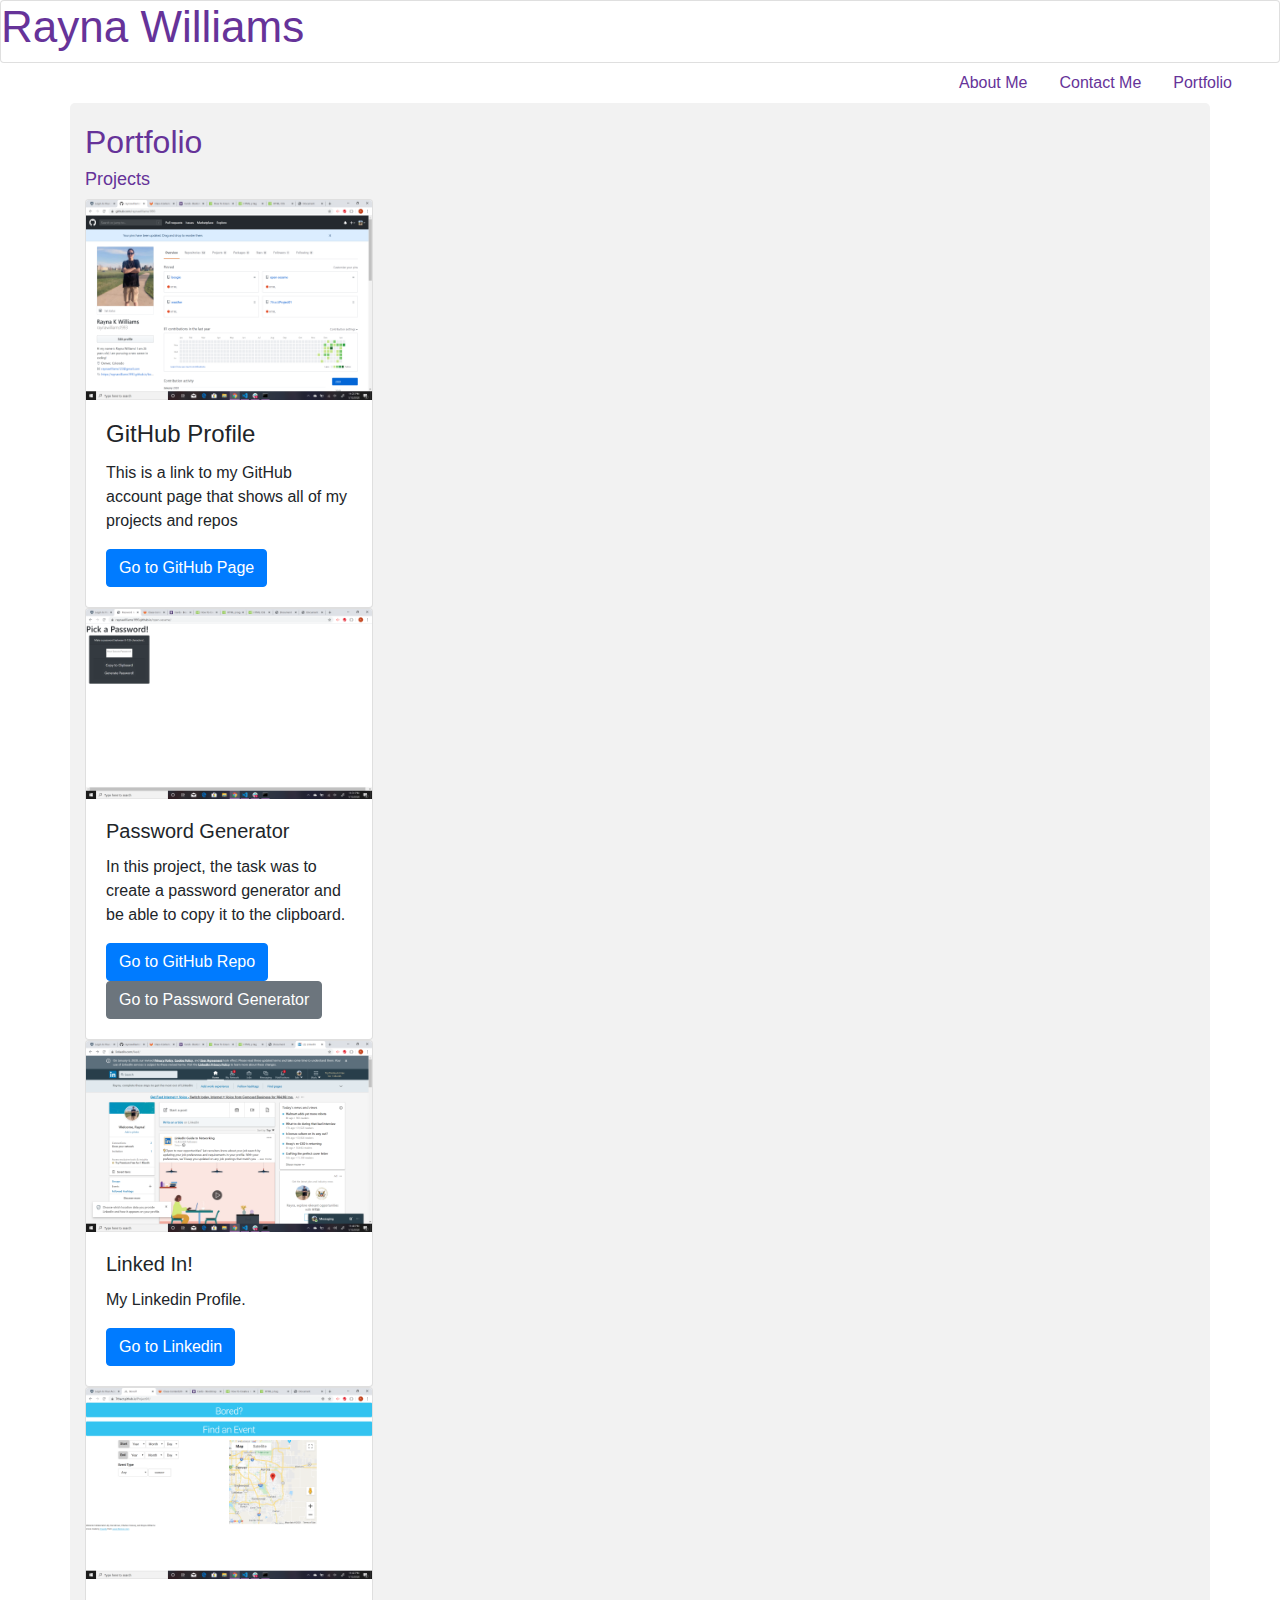
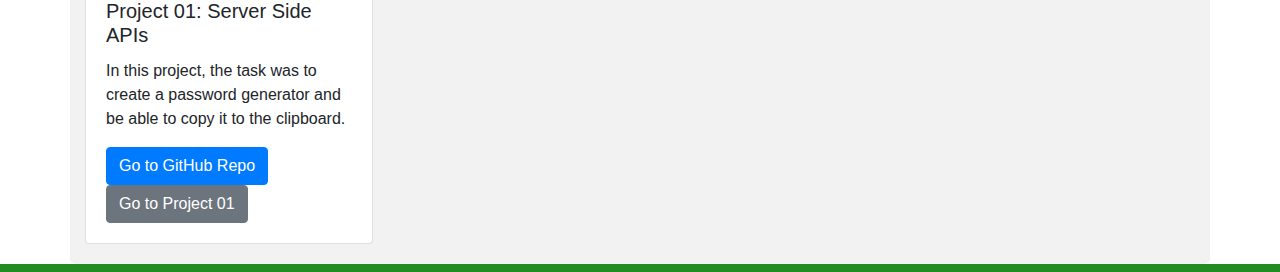
<file: index.html>
<!DOCTYPE html>
<html lang="en">

<head>

  <meta charset="UTF-8">
  <meta name="viewport" content="width=device-width, initial-scale=1.0">
  <meta http-equiv="X-UA-Compatible" content="ie=edge">
  <title>Document</title>
  <link rel="stylesheet" href="style.css">
  <link rel="stylesheet" href="https://stackpath.bootstrapcdn.com/bootstrap/4.4.1/css/bootstrap.min.css"
    integrity="sha384-Vkoo8x4CGsO3+Hhxv8T/Q5PaXtkKtu6ug5TOeNV6gBiFeWPGFN9MuhOf23Q9Ifjh" crossorigin="anonymous">
  </link>

</head>
<div class="card" style="text-align: left;">
  <h1 style="text-align: left; font-size: 44px; color: rebeccapurple;">Rayna Williams</h1>
</div>
</div>
<ul class="nav justify-content-end">
  <li class="nav-item">
    <a class="nav-link active" href="portfolio.html" style="color: rebeccapurple;">About Me</a>
  </li>
  <li class="nav-item">
    <a class="nav-link" href="contact.html" style="color: rebeccapurple;">Contact Me</a>
  </li>
  <li class="nav-item">
    <a class="nav-link" href="index.html" style="color: rebeccapurple;">Portfolio</a>
  </li>
  <li class="nav-item">
    <a class="nav-link disabled" href="#" tabindex="-1" aria-disabled="true"></a>
  </li>
</ul>

<body>
  <div class="container">
  <h2 style="font-size: 32px; color: rebeccapurple;">Portfolio</h2>
  <div class="push"></div>
  <h3 style="font-size: 18px;color: rebeccapurple;">Projects</h3>
  <div class="card" style="width: 18rem;">
    <img src="githubpgs.jpg.png" width="200" height="200" class="card-img-top" alt="github page">
    <div class="card-body">
      <h4 class="card-title">GitHub Profile</h4>
      <p class="card-text">This is a link to my GitHub account page that shows all of my projects and repos</p>
      <a href="https://github.com/raynawilliams1993" class="btn btn-primary">Go to GitHub Page</a>
    </div>
  </div>
  <div class="card" style="width: 18rem;">
    <img src="pw.png" class="card-img-top" alt="passwordapp">
    <div class="card-body">
      <h5 class="card-title">Password Generator</h5>
      <p class="card-text">In this project, the task was to create a password generator and be able to copy it to the clipboard.</p>
      <a href="https://github.com/raynawilliams1993/open-sesame" class= "btn btn-primary">Go to GitHub Repo</a>
      <a href="https://raynawilliams1993.github.io/open-sesame/" class="btn btn-secondary">Go to Password Generator</a>
    </div>
  </div>
  <div class="card" style="width: 18rem;">
    <img src="linkedin.png" class="card-img-top" alt="linkedin profile">
    <div class="card-body">
      <h5 class="card-title">Linked In!</h5>
      <p class="card-text">My Linkedin Profile.</p>
      <a href="https://www.linkedin.com/feed/" class="btn btn-primary">Go to Linkedin</a>
    </div>
  </div>
  <div class="card" style="width: 18rem;">
    <img src="projectscreenshot.png" class="card-img-top" alt="project">
    <div class="card-body">
      <h5 class="card-title">Project 01: Server Side APIs</h5>
      <p class="card-text">In this project, the task was to create a password generator and be able to copy it to the clipboard.</p>
      <a href="https://github.com/7thact/Project01" class="btn btn-primary">Go to GitHub Repo</a>
      <a href="https://7thact.github.io/Project01/" class="btn btn-secondary">Go to Project 01</a>
    </div>
  </div>




</div>
<footer class="footer"></footer>
</body>

</html>
</file>
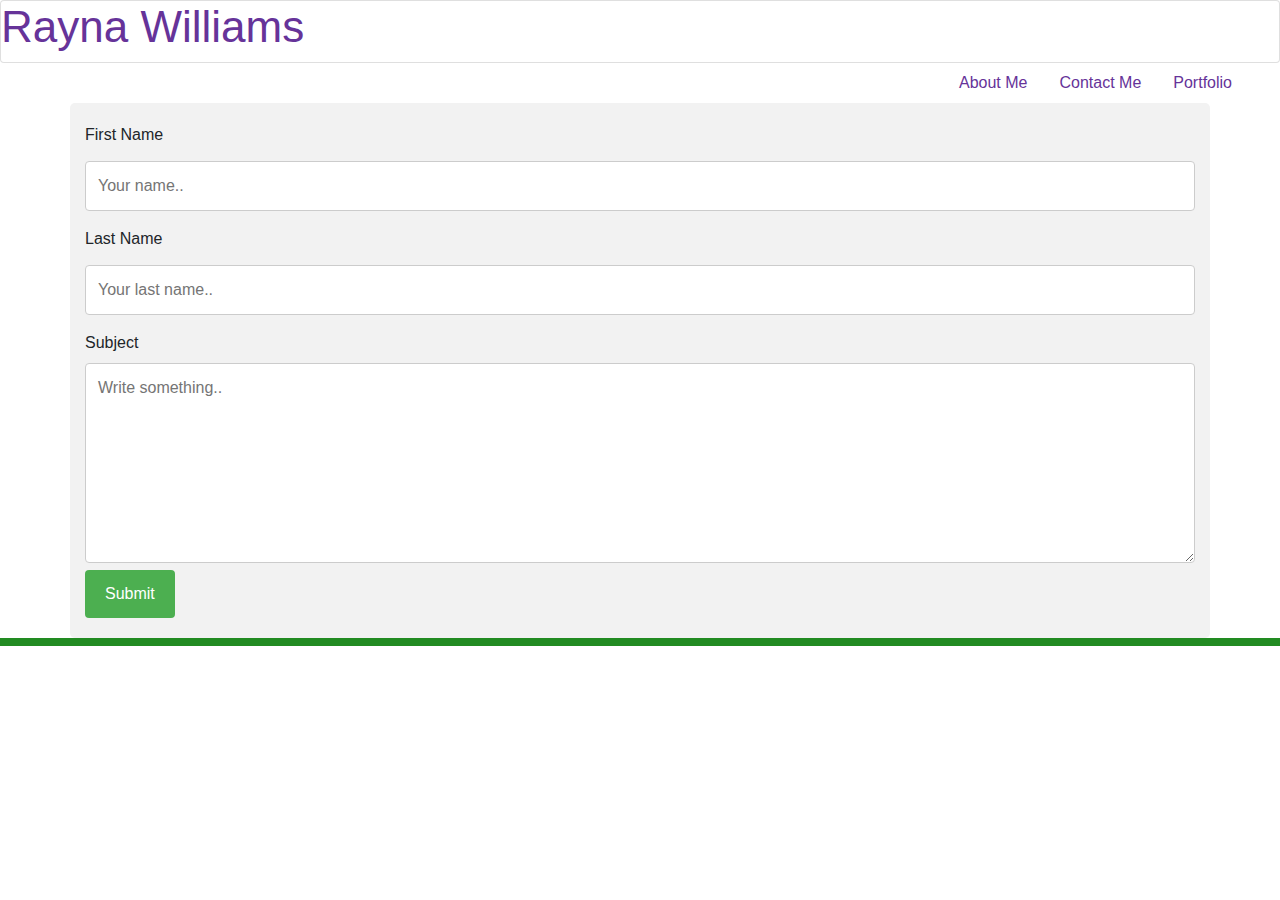
<file: contact.html>
<!DOCTYPE html>
<html lang="en">

<head>
    <meta charset="UTF-8">
    <meta name="viewport" content="width=device-width, initial-scale=1.0">
    <meta http-equiv="X-UA-Compatible" content="ie=edge">
    <title>contact page for portfolio</title>
    <link rel="stylesheet" href="style.css">
    <link rel="stylesheet" href="https://stackpath.bootstrapcdn.com/bootstrap/4.4.1/css/bootstrap.min.css"
        integrity="sha384-Vkoo8x4CGsO3+Hhxv8T/Q5PaXtkKtu6ug5TOeNV6gBiFeWPGFN9MuhOf23Q9Ifjh" crossorigin="anonymous">
    </link>
</head>
<div class="card" style="text-align: left;">
    <h1 style="text-align: left; font-size: 44px; color: rebeccapurple;">Rayna Williams</h1>
</div>
</div>
<ul class="nav justify-content-end">
    <li class="nav-item">
      <a class="nav-link active" href="portfolio.html" style="color: rebeccapurple;">About Me</a>
    </li>
    <li class="nav-item">
      <a class="nav-link" href="contact.html" style="color: rebeccapurple;">Contact Me</a>
    </li>
    <li class="nav-item">
      <a class="nav-link" href="index.html" style="color: rebeccapurple;">Portfolio</a>
    </li>
    <li class="nav-item">
      <a class="nav-link disabled" href="#" tabindex="-1" aria-disabled="true"></a>
    </li>
  </ul>
<body>
   
    <div class="container">
        <form action="action_page.php">

            <label for="fname">First Name</label>
            <input type="text" id="fname" name="firstname" placeholder="Your name..">

            <label for="lname">Last Name</label>
            <input type="text" id="lname" name="lastname" placeholder="Your last name..">



            <label for="subject">Subject</label>
            <textarea id="subject" name="subject" placeholder="Write something.." style="height:200px"></textarea>

            <input type="submit" value="Submit">

        </form>
    </div>
    <div class="push"></div>
    </div>
    <footer class="footer"></footer>


</body>

</html>
</file>
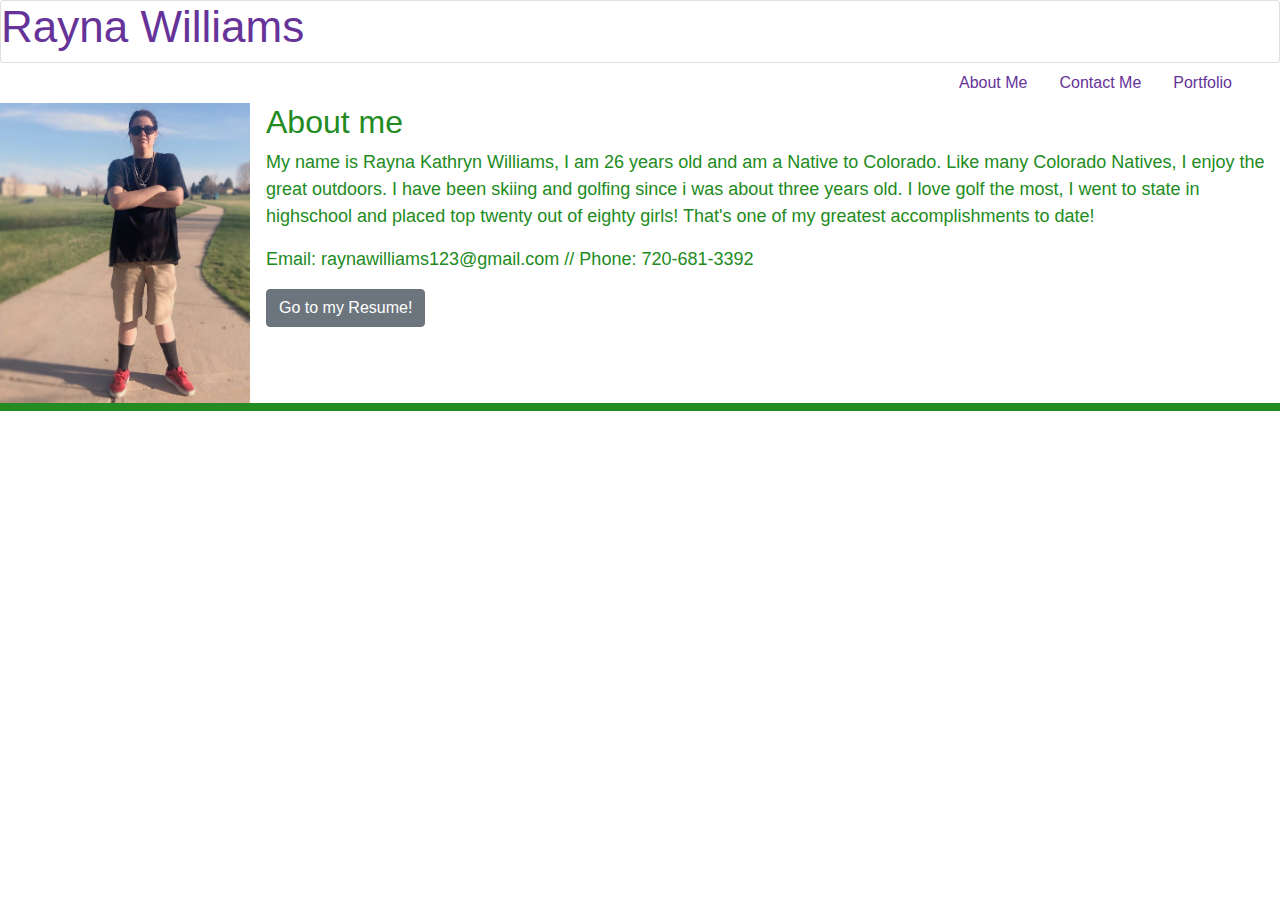
<file: portfolio.html>
<!DOCTYPE html>
<html lang="en">

<head>
    <meta charset="UTF-8">
    <meta name="viewport" content="width=device-width, initial-scale=1.0">
    <meta http-equiv="X-UA-Compatible" content="ie=edge">
    <title>Rayna Williams</title>
    <link rel="stylesheet" href="https://stackpath.bootstrapcdn.com/bootstrap/4.4.1/css/bootstrap.min.css"
        integrity="sha384-Vkoo8x4CGsO3+Hhxv8T/Q5PaXtkKtu6ug5TOeNV6gBiFeWPGFN9MuhOf23Q9Ifjh" crossorigin="anonymous">
    </link>
    <link rel="stylesheet" href="style.css">

</head>
<!-- <div class="container">
    <h1 style="text-align: left;font-size: 44px; color: aqua;font-weight: bolder;">Rayna Williams</h1>
</div> -->
<div class="card" style="text-align: left;">
    <h1 style="text-align: left; font-size: 44px; color: rebeccapurple;">Rayna Williams</h1>
</div>
</div>
<ul class="nav justify-content-end">
    <li class="nav-item">
      <a class="nav-link active" href="portfolio.html" style="color: rebeccapurple;">About Me</a>
    </li>
    <li class="nav-item">
      <a class="nav-link" href="contact.html" style="color: rebeccapurple;">Contact Me</a>
    </li>
    <li class="nav-item">
      <a class="nav-link" href="index.html" style="color: rebeccapurple;">Portfolio</a>
    </li>
    <li class="nav-item">
      <a class="nav-link disabled" href="#" tabindex="-1" aria-disabled="true"></a>
    </li>
  </ul>

<body>
    <div class="wrapper">
        <div class="media">
            <img src="me.img.JPG" width="250" height="300" class="align-self-center mr-3" alt="picture">
            <div class="media-body">
                <h2 style="text-align:left; font-size: 32px; color: forestgreen;">About me</h2>
                <p style="text-align:left; font-size: 18px; color:forestgreen;">My name is Rayna Kathryn Williams, I am 26
                    years old and
                    am a Native to Colorado. Like many Colorado Natives, I enjoy the great outdoors. I have been skiing
                    and golfing
                    since i was about three years old. I love golf the most, I went to state in highschool and placed
                    top twenty out
                    of eighty girls! That's one of my greatest accomplishments to date!</p>
                 <p style="text-align:left; font-size: 18px; color:forestgreen;">
                  Email: raynawilliams123@gmail.com //
                  Phone: 720-681-3392
                </p>
                    <p style="text-align:left; font-size: 18px; color:forestgreen;">
                     <a href="Rayna Williams.pdf" class="btn btn-secondary">Go to my Resume!</a>
                  </p>
                  </div>
            
        </div>
        <div class="push"></div>
    </div>
    <footer class="footer"></footer>


</body>

</html>
</file>
<file: style.css>
/* Style inputs with type="text", select elements and textareas */
input[type=text], select, textarea {
    width: 100%; /* Full width */
    padding: 12px; /* Some padding */ 
    border: 1px solid #ccc; /* Gray border */
    border-radius: 4px; /* Rounded borders */
    box-sizing: border-box; /* Make sure that padding and width stays in place */
    margin-top: 6px; /* Add a top margin */
    margin-bottom: 16px; /* Bottom margin */
    resize: vertical /* Allow the user to vertically resize the textarea (not horizontally) */
  }
  
  /* Style the submit button with a specific background color etc */
  input[type=submit] {
    background-color: #4CAF50;
    color: white;
    padding: 12px 20px;
    border: none;
    border-radius: 4px;
    cursor: pointer;
  }
  
  /* When moving the mouse over the submit button, add a darker green color */
  input[type=submit]:hover {
    background-color: #45a049;
  }
  
  /* Add a background color and some padding around the form */
  .container {
    border-radius: 5px;
    background-color: #f2f2f2;
    padding: 20px;
  }
  footer{
      border-top: 8px solid; color: forestgreen;
  }
</file>
